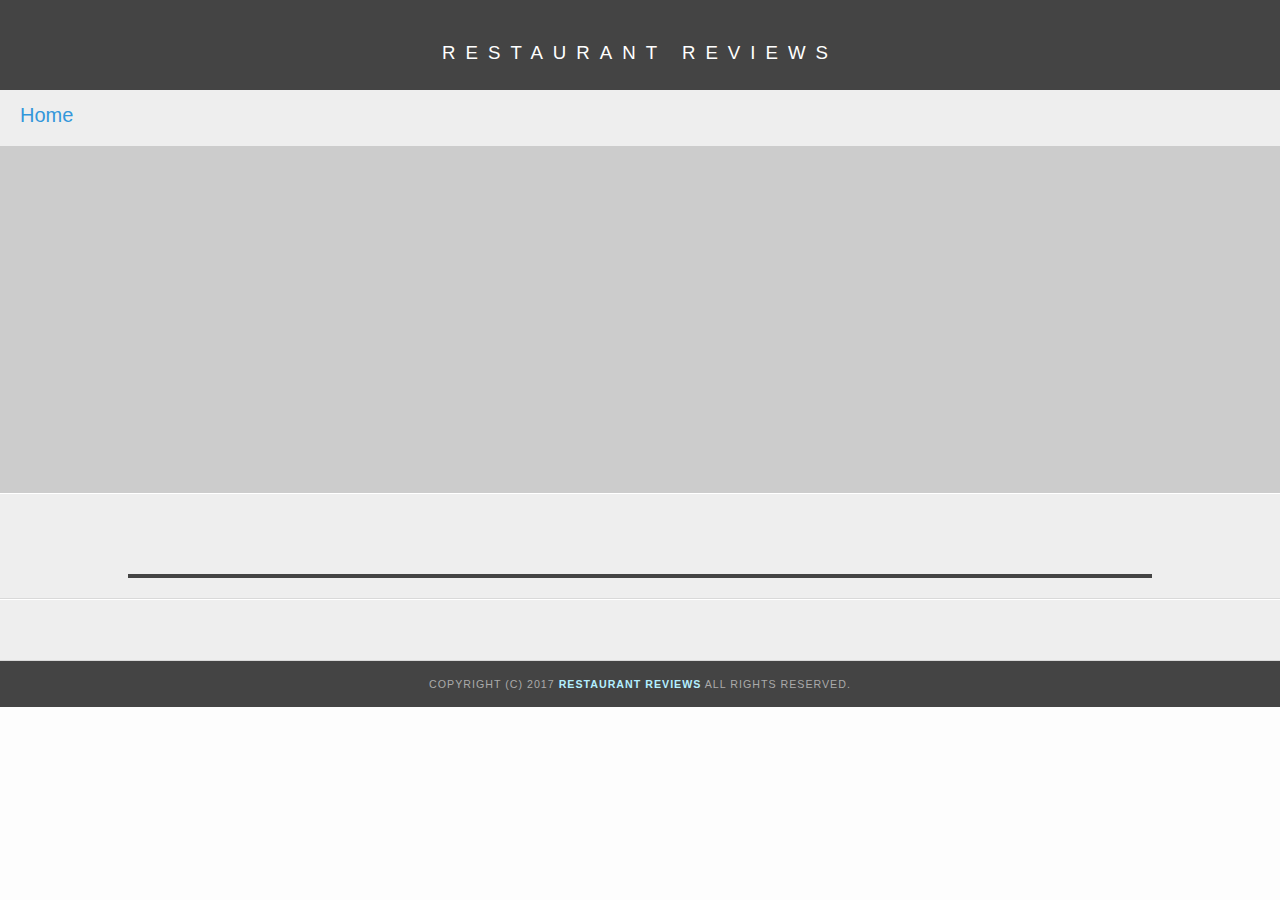
<file: restaurant.html>
<!DOCTYPE html>
<html>

<head>
  <!-- Normalize.css for better cross-browser consistency -->
  <meta charset="UTF-8">
  <meta name="viewport" content="width=device-width,initial-scale=1.0">
  <link rel="stylesheet" src="//normalize-css.googlecode.com/svn/trunk/normalize.css" />
  <!-- Main CSS file -->
  <link rel="stylesheet" href="css/styles.css" type="text/css">
  <link rel="stylesheet" href="https://unpkg.com/leaflet@1.3.1/dist/leaflet.css" integrity="sha512-Rksm5RenBEKSKFjgI3a41vrjkw4EVPlJ3+OiI65vTjIdo9brlAacEuKOiQ5OFh7cOI1bkDwLqdLw3Zg0cRJAAQ==" crossorigin=""/>
  <title>Restaurant Info</title>
</head>

<body class="inside">
  <!-- Beginning header -->
  <header role="banner">
    <!-- Beginning nav -->
    <nav>
      <h1><a href="/" aria-label="Link to Restaurant Reviews">Restaurant Reviews</a></h1>
    </nav>
    <!-- Beginning breadcrumb -->
    <ul id="breadcrumb" >
      <li><a href="/" aria-label="Link to the Home Page">Home</a></li>
    </ul>
    <!-- End breadcrumb -->
    <!-- End nav -->
  </header>
  <!-- End header -->

  <!-- Beginning main -->
  <main id="maincontent">
    <!-- Beginning map -->
    <section id="map-container">
      <div id="map" aria-label="Google close-up map of New York showing where chosen restaurant is situated"></div>
    </section>
    <!-- End map -->
    <!-- Beginning restaurant -->
    <section id="restaurant-container">
      <h2 id="restaurant-name"></h2>
      <img id="restaurant-img">
      <p id="restaurant-cuisine"></p>
      <p id="restaurant-address"></p>
      <table id="restaurant-hours"></table>
    </section>
    <!-- end restaurant -->
    <!-- Beginning reviews -->
    <section id="reviews-container">
      <ul id="reviews-list"></ul>
    </section>
    <!-- End reviews -->
  </main>
  <!-- End main -->

  <!-- Beginning footer -->
  <footer id="footer">
    Copyright (c) 2017 <a href="/"><strong>Restaurant Reviews</strong></a> All Rights Reserved.
  </footer>
  <!-- End footer -->
  <script src="https://unpkg.com/leaflet@1.3.1/dist/leaflet.js" integrity="sha512-/Nsx9X4HebavoBvEBuyp3I7od5tA0UzAxs+j83KgC8PU0kgB4XiK4Lfe4y4cgBtaRJQEIFCW+oC506aPT2L1zw==" crossorigin=""></script>
  <!-- Beginning scripts -->
  <!-- Database helpers -->
  <script type="text/javascript" src="js/dbhelper.js"></script>
  <!-- Main javascript file -->
  <script type="text/javascript" src="js/restaurant_info.js"></script>
  <!-- Google Maps -->
 <!--  <script async defer src="https://maps.googleapis.com/maps/api/js?key=AIzaSyA_tKbW6A5pQ-eupxI56myUnHLqYCzOjKo&libraries=places&callback=initMap"></script> -->
  <!-- End scripts -->

  <script>
    if ('serviceWorker' in navigator){
      navigator.serviceWorker.register('sw.js').then(function() {
        console.log('Service Worker registered');
      }).catch(function(error) {
        console.log('Registration failed', error);
      });
    }

  </script>

</body>

</html>
</file>
<file: css/styles.css>
@charset "utf-8";
/* CSS Document */

@-ms-viewport {
	width: device-width;
}

body,td,th,p{
	font-family: Arial, Helvetica, sans-serif;
	font-size: 10pt;
	color: #1C304A;
	line-height: 1.5;
}
body {
	background-color: #fdfdfd;
	margin: 0;
	padding: 0;
	width: 100%;
	position:relative;
}

ul, li {
	font-family: Arial, Helvetica, sans-serif;
	font-size: 15pt;
	color: #333;
}
a {
	color: #B3EFFF;
	text-decoration: none;
}
a:hover, a:focus {
	color: #3397db;
	text-decoration: none;
}
a img{
	border: none 0px #fff;
}
h1, h2, h3, h4, h5, h6 {
  font-family: Arial, Helvetica, sans-serif;
  margin: 0 0 20px;
}
article, aside, canvas, details, figcaption, figure, footer, header, hgroup, menu, nav, section {
	display: block;

}
#maincontent {
  background-color: #f3f3f3;
  min-height: 100%;
	width: 100%;
}
#footer {
  background-color: #444;
  color: #aaa;
  font-size: 8pt;
  letter-spacing: 1px;
  padding: 15px 0;
  text-align: center;
  text-transform: uppercase;
	width: 100%;


}
/* ====================== Navigation ====================== */
nav {
  width: 100%;
  height: 60px;
  background-color: #444;
  text-align:center;
	padding-top: 30px;
}
nav h1 {
  margin: auto;
}
nav h1 a {
  color: #fff;
  font-size: 14pt;
  font-weight: lighter;
  letter-spacing: 10px;
  text-transform: uppercase;

}
#breadcrumb {
    padding: 10px 0 16px;
    list-style: none;
    background-color: #eee;
    font-size: 17px;
    margin: 0;
		width: 100%;
    /*width: calc(50% - 80px);*/
}

/* Display list items side by side */
#breadcrumb li {
    display: inline;
		padding-left: 20px;
}

/* Add a slash symbol (/) before/behind each list item */
#breadcrumb li+li:before {
    padding: 8px;
    color: black;
    content: "/\00a0";
}

/* Add a color to all links inside the list */
#breadcrumb li a {
    color: #3397db;
    text-decoration: none;
}

/* Add a color on mouse-over */
#breadcrumb li a:hover {
    color: #595959;
    text-decoration: underline;
}
/* ====================== Map ====================== */
#map {
  height: 400px;
  width: 100%;
	background-color: #ccc;
}

/* ====================== Restaurant Filtering ====================== */
.filter-options {
  width: 100%;
  background-color: #595959;
	display: flex;
	flex-grow: 1;
	flex-direction: column;
  align-items: center;
}
.filter-options h2 {
  color: white;
  font-size: 1rem;
  font-weight: normal;
  line-height: 1;
  /*margin: 0 20px;*/
	padding-top: 10px;

}
.filter-options select {
  background-color: white;
  border: 1px solid #fff;
  font-family: Arial,sans-serif;
	border-radius: 3px;
  font-size: 11pt;
  height: 35px;
  letter-spacing: 0;
  margin: 10px;
  padding: 0 10px;
  width: 60%;
}

/* ====================== Restaurant Listing ====================== */
#restaurants-list {

  background-color: #f3f3f3;
  list-style: outside none none;
  margin: 0 auto;
  padding: 70px 0 60px;
	text-align: center;
	display: flex;
	flex-direction: column;
	justify-content: center;



}
#restaurants-list li {
  background-color: #fff;
  border: 2px solid #ccc;
  font-family: Arial,sans-serif;
  margin: 0;
  min-height: 380px;
  padding: 0 30px 25px;
  text-align: center;
  margin: 15px auto;
	text-align: center;
	max-width: 100%;

}
#restaurants-list .restaurant-img {
  background-color: #ccc;
  display: block;
  margin: 0 0 5px 0;
  max-width: 100%;
  max-height: 100%;
 	border-radius: 20px 0;
}
#restaurants-list li h2 {
  color: #046590;
  font-family: Arial,sans-serif;
  font-size: 14pt;
  font-weight: 200;
  letter-spacing: 0;
  line-height: 1.3;
  margin: 20px 0 10px;
  text-transform: uppercase;
}
#restaurants-list p {
  margin: 0;
  font-size: 13pt;
}
#restaurants-list li button {
  background-color: #046590;
  border-bottom: 3px solid #eee;
  color: #fff;
  display: inline-block;
  font-size: 10pt;
  margin: 15px 0 0;
  padding: 8px 30px 10px;
  text-align: center;
  text-decoration: none;
  text-transform: uppercase;
}

/* ====================== Restaurant Details ====================== */

.inside header {
  top: 0;
	width: 100% ;
  z-index: 1000;
	position: fixed;
}

.inside #map-container {
  background: white none repeat scroll 0 0;
  height: 270px;
  position: fixed;
  right: 0;
  top: 146px;
  width: 100%;
}
.inside #map {
  background-color: #ccc;
  max-width: 100%;
	height: 100%;
	margin: 0;
}
.inside #footer {
  bottom: 0;
  width: 100%;
	padding: 15px 0;
}
#restaurant-name {
  color: #046590;
  font-family: Arial,sans-serif;
  font-size: 20pt;
  font-weight: 200;
  letter-spacing: 0;
  margin: 15px 0 30px;
  text-transform: uppercase;
  line-height: 1.1;
	padding: 0 10%;
}
#restaurant-img {
	width: 80%;
	border-radius: 20px 0 20px 0;
	padding: 0 10%;
}
#restaurant-address {
  font-size: 12pt;
  margin: 5px 0;
	padding: 0 10%;
}
#restaurant-cuisine {
  background-color: #444;
  color: #ddd;
  font-size: 12pt;
  font-weight: 300;
  letter-spacing: 10px;
  margin: 0 10% 20px;
  padding: 2px 0;
  text-align: center;
  text-transform: uppercase;
	width: 80%;
}

#restaurant-container, #reviews-container {
	background-color: #eee;
  border-bottom: 1px solid #d9d9d9;
  border-top: 1px solid #fff;
	position: relative;
	width: 100%;

}
#restaurant-container {
	margin: 400px 0 0 0;
	padding: 30px 0 0;
}
#reviews-container {
  padding: 30px 0;
	margin: 0;
}
#reviews-container h2 {
  color: #046590;
	font-size: 24pt;
  font-weight: 300;
  letter-spacing: -1px;
  padding: 1pt;
	margin: 0 10%;

}
#reviews-list {
  margin: 0;
  padding: 0;
}
#reviews-list li {
  background-color: #fff;
  border-radius: 20px 0 20px 0;
  list-style-type: none;
  margin: 30px auto;
  overflow: hidden;
  padding: 0;
  position: relative;
  width: 270px;
	display: grid;
	grid-auto-columns: auto;
	grid-gap: 0;
	grid-template-rows: 70px 70px auto;
}

#reviews-list li p {
	margin: 0;
	with: 100%;
}

.review-headline {
		background-color: #444;
	}

.reviewer-name {
	grid-area: 1 / 1 / 2 / 2;
	color: #fff;
	font-size: 20px;
	padding: 20px 0 20px 20px;
}

.date {
grid-area: 1 / 2 / 2 / 3;
padding: 20px 10px;
text-align: right;
color: #B3EFFF;

}

.rating {
	grid-area: 2 / 1 / 2 / 3;
	padding: 20px;
}

span {
	color: #fff;
	background-color: #046590;
	padding: 5px;
	border-radius: 3px;
}
.comments {
	grid-area: 3 /1/ 3 / 3;
	padding: 10px 20px 20px;

}

#restaurant-hours {
	padding: 0 10%;
}

#restaurant-hours td {
  color: #666;

}

/*media query*/

@media screen and (min-width: 360px ){
	body {
		width: 100%;
	}
	#restaurants-list {
		width: 80%;
		}
}
@media screen and (min-width: 480px){
	.inside #map-container {
		height: 350px;
	}
	#restaurant-container {
		margin: 493px 0 0 0;
	}
	#restaurants-list {
		width: 80%;
		margin: 0 auto;
	}
	.filter-options {
		display: grid;
		grid-template-columns: auto auto;
		grid-template-rows: auto auto;
		}
	.filter-options select {
			width: 220px;
			justify-self: left;
	}
	.filter-options select:first-of-type {
			justify-self: right;
	}
	.filter-options h2 {
		grid-area: 1 / 1 / 2 / 3;
		text-align: center;
	}
	.filter-options #neighborhood-select {
		grid-area: 2 / 1 / 2 / 2;
	}
	.filter-options #cuisines-select {
		grid-area: 2 / 2 / 2 / 3;
		}
}
@media screen and (min-width: 640px) {
  body td, p {
	 font-size: 13pt;
 }
 #restaurant-address {
	 font-size: 15pt;
 }
 #reviews-list li {
	width: 50%;
 }
}
@media screen and (min-width: 1008px) {
	#reviews-list li {
		width: 40%;
	}
	#reviews-list {
		display: flex;
		flex-direction: row;
		flex-wrap: wrap;
	}
}
@media screen and (min-width: 1080px) {
	#restaurants-list li {
		width: 40%;
	}
	#restaurants-list {
		display: flex;
		flex-direction: row;
		flex-wrap: wrap;
	}
}
@media screen and (min-width: 1400px) {
	#restaurants-list li {
		width: 25%;
	}
}
</file>
